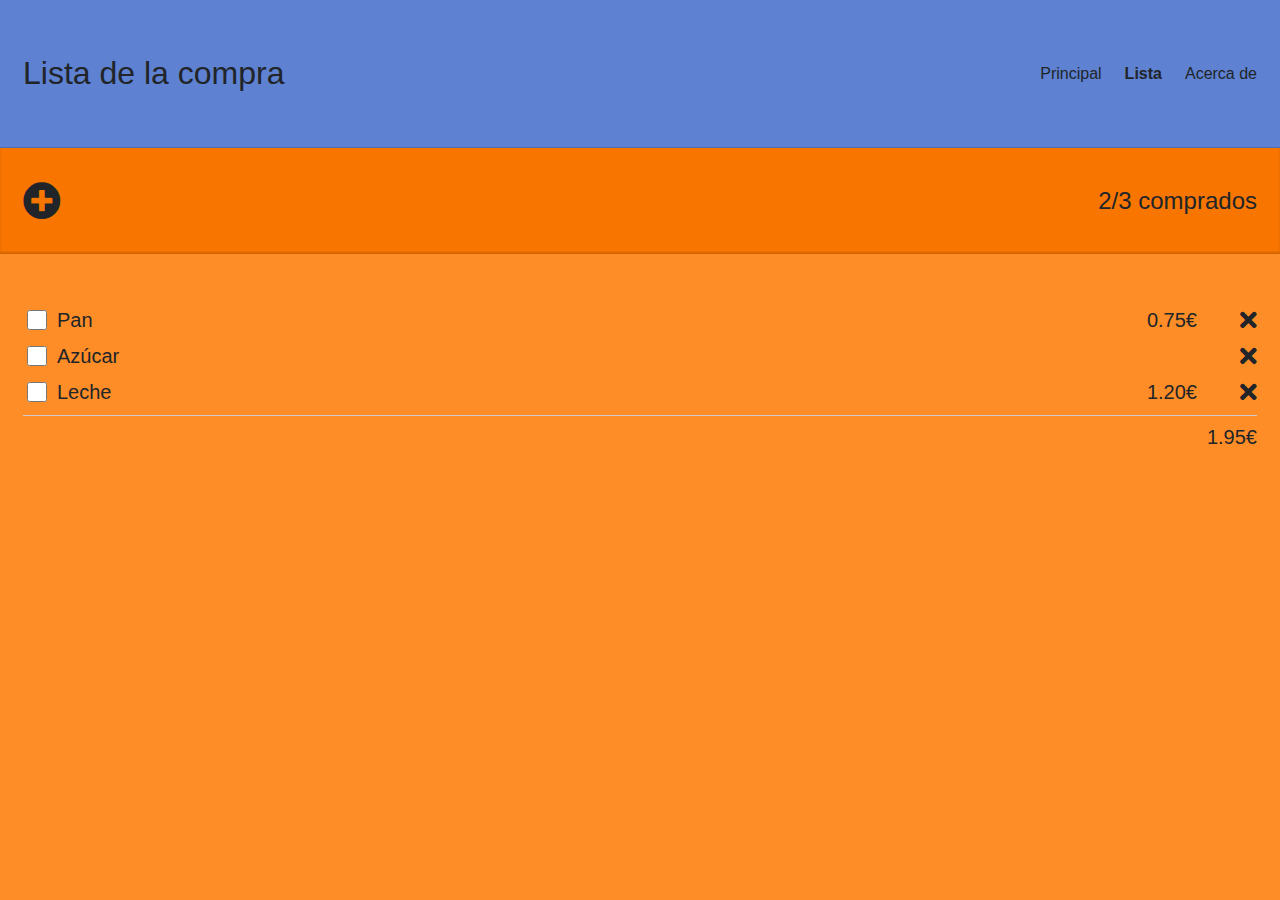
<file: index.html>
<!DOCTYPE html>
<html lang="es">
  <head>
    <meta charset="UTF-8" />
    <meta http-equiv="X-UA-Compatible" content="IE=edge" />
    <meta name="viewport" content="width=device-width, initial-scale=1.0" />
    <link rel="shortcut icon" href="favicon.png" type="image/x-icon" />
    <link
      rel="stylesheet"
      href="https://cdnjs.cloudflare.com/ajax/libs/font-awesome/5.15.3/css/all.min.css"
    />
    <link rel="stylesheet" href="css/estilos.css" />
    <title>Lista de la compra - Artículos</title>
  </head>
  <body>
    <header class="cabecera espaciado bloque-superior">
      <h1>Lista de la compra</h1>
      <nav>
        <ul class="navegacion">
          <li><a href="principal">Principal</a></li>
          <li class="actual"><a href="lista">Lista</a></li>
          <li><a href="acerca-de">Acerca de</a></li>
        </ul>
      </nav>
    </header>
    <section class="info espaciado bloque-superior">
      <i class="icono fas fa-plus-circle"></i>
      <p class="n-articulos">2/3 comprados</p>
    </section>
    <main class="principal espaciado">
      <ul class="articulos">
        <li class="articulo">
          <input type="checkbox" class="marcar" />
          <span class="nombre">Pan</span>
          <span class="precio">0.75€</span>
          <i class="borrar fas fa-times"></i>
        </li>
        <li class="articulo">
          <input type="checkbox" class="marcar" />
          <span class="nombre">Azúcar</span>
          <i class="borrar fas fa-times"></i>
        </li>
        <li class="articulo">
          <input type="checkbox" class="marcar" />
          <span class="nombre">Leche</span>
          <span class="precio">1.20€</span>
          <i class="borrar fas fa-times"></i>
        </li>
      </ul>
      <span class="precio-total">1.95€</span>
    </main>
  </body>
</html>
</file>
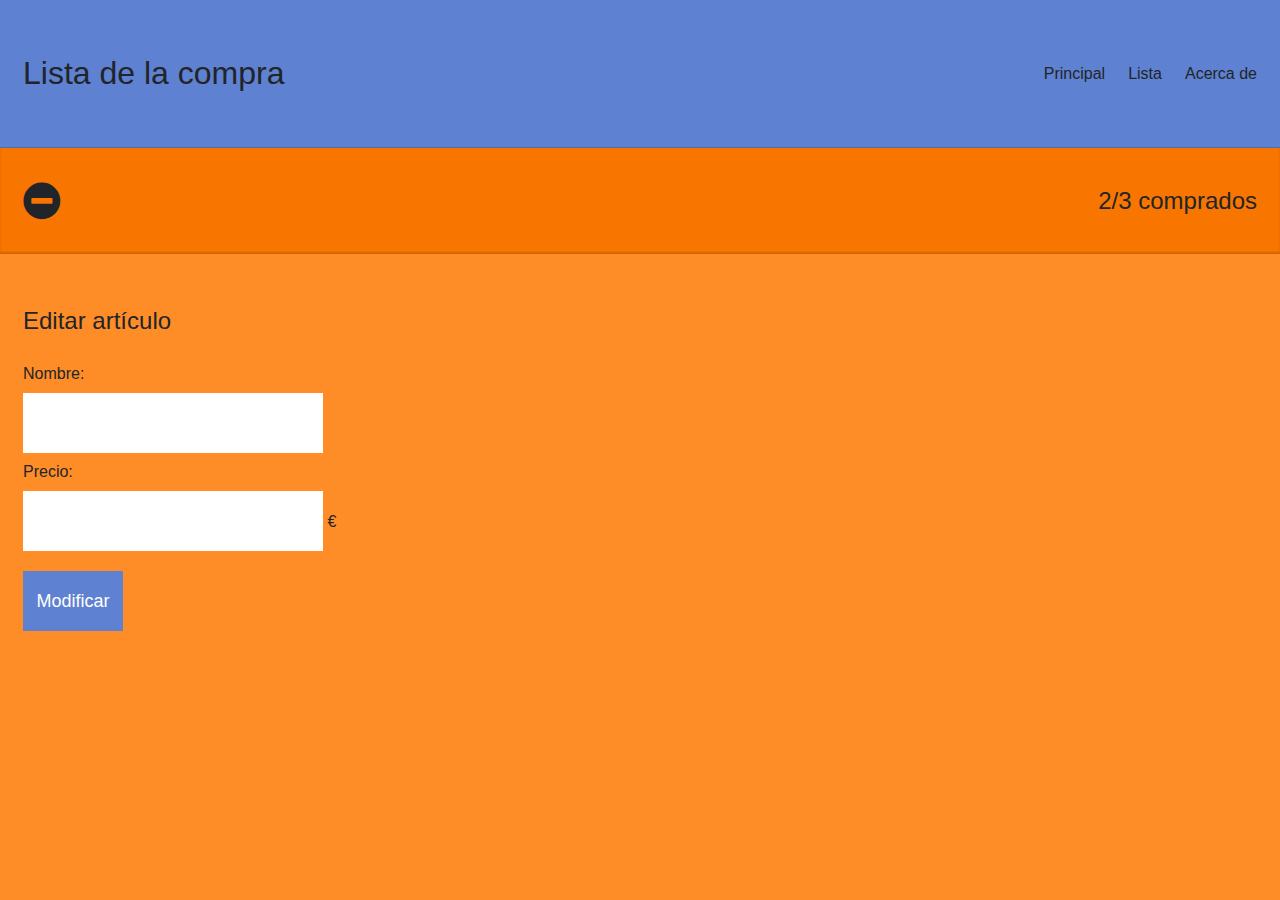
<file: formulario.html>
<!DOCTYPE html>
<html lang="es">
  <head>
    <meta charset="UTF-8" />
    <meta http-equiv="X-UA-Compatible" content="IE=edge" />
    <meta name="viewport" content="width=device-width, initial-scale=1.0" />
    <link rel="shortcut icon" href="favicon.png" type="image/x-icon" />
    <link
      rel="stylesheet"
      href="https://cdnjs.cloudflare.com/ajax/libs/font-awesome/5.15.3/css/all.min.css"
    />
    <link rel="stylesheet" href="css/estilos.css" />
    <title>Lista de la compra - Crear artículo</title>
  </head>
  <body>
    <header class="cabecera espaciado bloque-superior">
      <h1>Lista de la compra</h1>
      <nav>
        <ul class="navegacion">
          <li><a href="principal">Principal</a></li>
          <li><a href="lista">Lista</a></li>
          <li><a href="acerca-de">Acerca de</a></li>
        </ul>
      </nav>
    </header>
    <section class="info espaciado bloque-superior">
      <i class="icono fas fa-minus-circle"></i>
      <p class="n-articulos">2/3 comprados</p>
    </section>
    <main class="principal espaciado">
      <h2 class="titulo-seccion">Editar artículo</h2>
      <form class="form-crear">
        <label for="nombre">Nombre:</label>
        <input class="control" type="text" id="nombre" />
        <label for="precio">Precio:</label>
        <div class="control-moneda">
          <input class="control" type="number" id="precio" /> €
        </div>
        <button class="enviar" type="submit">Modificar</button>
      </form>
    </main>
  </body>
</html>
</file>
<file: css/estilos.css>
:root {
  --color-primario: #f87500;
  --color-secundario: #5e81d1;
  --color-primario-claro: #ff8d27;
  --color-texto: #212529;
  --espacio-lateral: 23px;
  --espacio-vertical: 53px;
}
* {
  box-sizing: border-box;
}
h1,
h2 {
  font-weight: 500;
}
body,
h1,
h2,
p {
  margin: 0;
}
ul,
li {
  margin: 0;
  padding: 0;
  list-style: none;
}
a {
  text-decoration: none;
  color: inherit;
}
input:not([type="checkbox"]),
button {
  border: 0;
}
body,
input,
button {
  font-family: -apple-system, BlinkMacSystemFont, "Segoe UI", Roboto,
    Oxygen-Sans, Ubuntu, Cantarell, "Helvetica Neue", sans-serif;
  color: var(--color-texto);
}
body {
  background-color: var(--color-primario-claro);
}
.cabecera {
  background-color: var(--color-secundario);
  height: 148px;
  border-bottom: 1px solid rgba(0, 0, 0, 0.15);
}
.info {
  background-color: var(--color-primario);
  height: 104px;
  box-shadow: inset 0 -2px 2px rgba(0, 0, 0, 0.15);
}
.bloque-superior {
  display: flex;
  align-items: center;
  justify-content: space-between;
}
.espaciado {
  padding: var(--espacio-vertical) var(--espacio-lateral);
}
.cabecera .navegacion {
  display: flex;
}
.cabecera .navegacion li {
  margin-left: 23px;
}
.cabecera .navegacion .actual {
  font-weight: bold;
}
i.icono {
  font-size: 38px;
}
.n-articulos {
  font-size: 24px;
}
.precio-total {
  font-size: 20px;
}
.articulos {
  border-bottom: 1px solid #ccc;
}
.articulo {
  display: flex;
  align-items: center;
  font-size: 20px;
  margin-bottom: 10px;
}
.marcar {
  width: 20px;
  height: 20px;
  margin-right: 10px;
}
.borrar {
  width: 60px;
  text-align: right;
  font-size: 24px;
}
.precio {
  width: 105px;
  text-align: right;
}
.precio-total {
  display: block;
  margin-top: 10px;
  text-align: right;
}
.nombre {
  flex: 1;
}
.titulo-seccion {
  margin-bottom: 20px;
}
.form-crear {
  display: flex;
  flex-direction: column;
}
.form-crear label {
  margin: 10px 0;
}
.control {
  width: 300px;
  height: 60px;
  padding: 0 10px;
  font-size: 18px;
}
.enviar {
  width: 100px;
  height: 60px;
  margin-top: 20px;
  font-size: 18px;
  color: #fff;
  background-color: var(--color-secundario);
}
</file>
